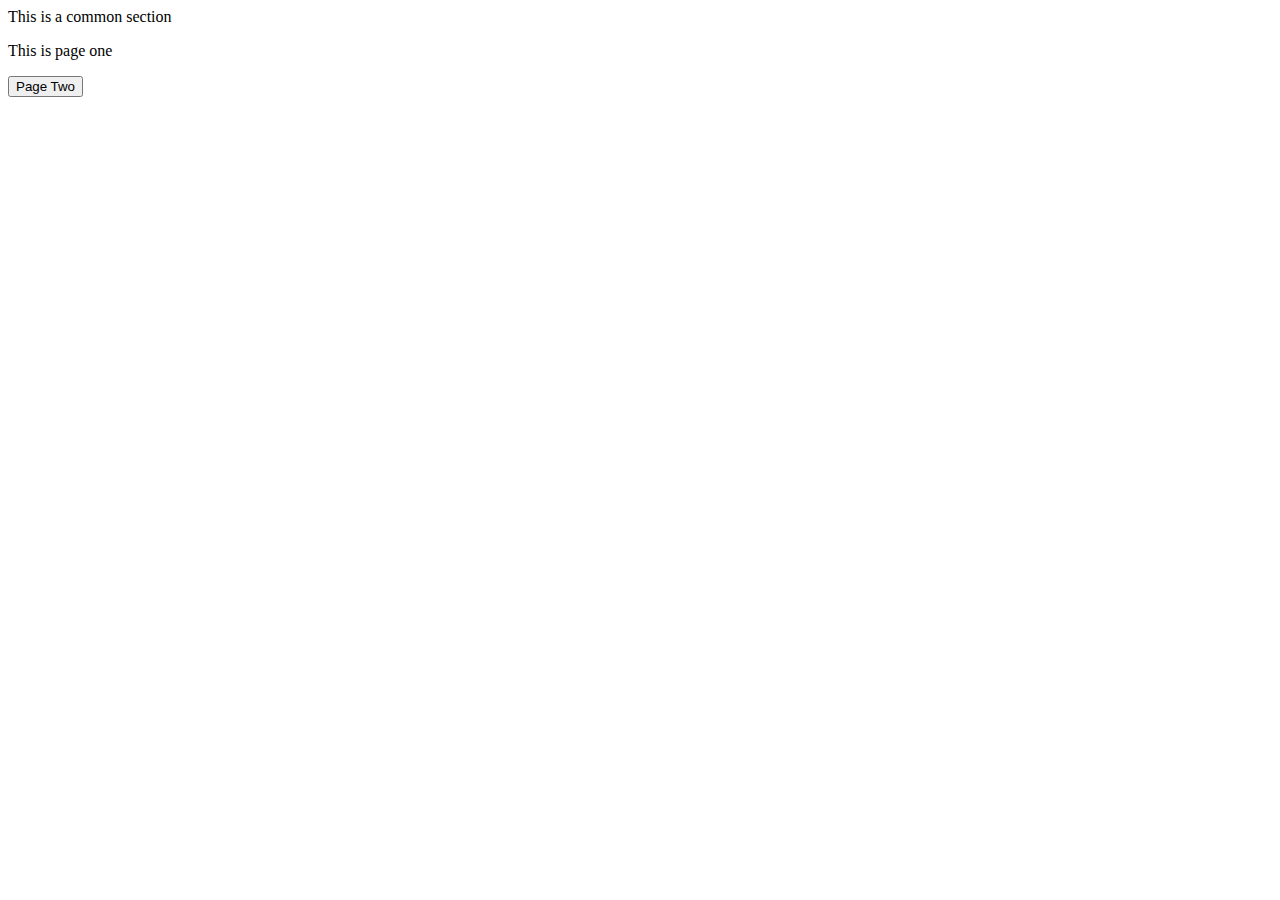
<file: index.html>
<html>
<head>
<title>Single Page Test</title>
<script>
    function PageOne() {
        document.getElementById("page-one").style.display = "block";
        document.getElementById("page-two").style.display = "none";
    }
    function PageTwo() {
        document.getElementById("page-one").style.display = "none";
        document.getElementById("page-two").style.display = "block";
    }
</script>
</head>
<body>
<div id="Common">
    <p>This is a common section</p>
</div>
<div id="page-one">
    <p>This is page one</p>
    <button onclick="PageTwo()">Page Two</button>
</div>
<div id="page-two" style="display:none;" >
    <p>This is page two</p>
    <button onclick="PageOne()">Page One</button>
</div>
</body>
</html>
</file>
